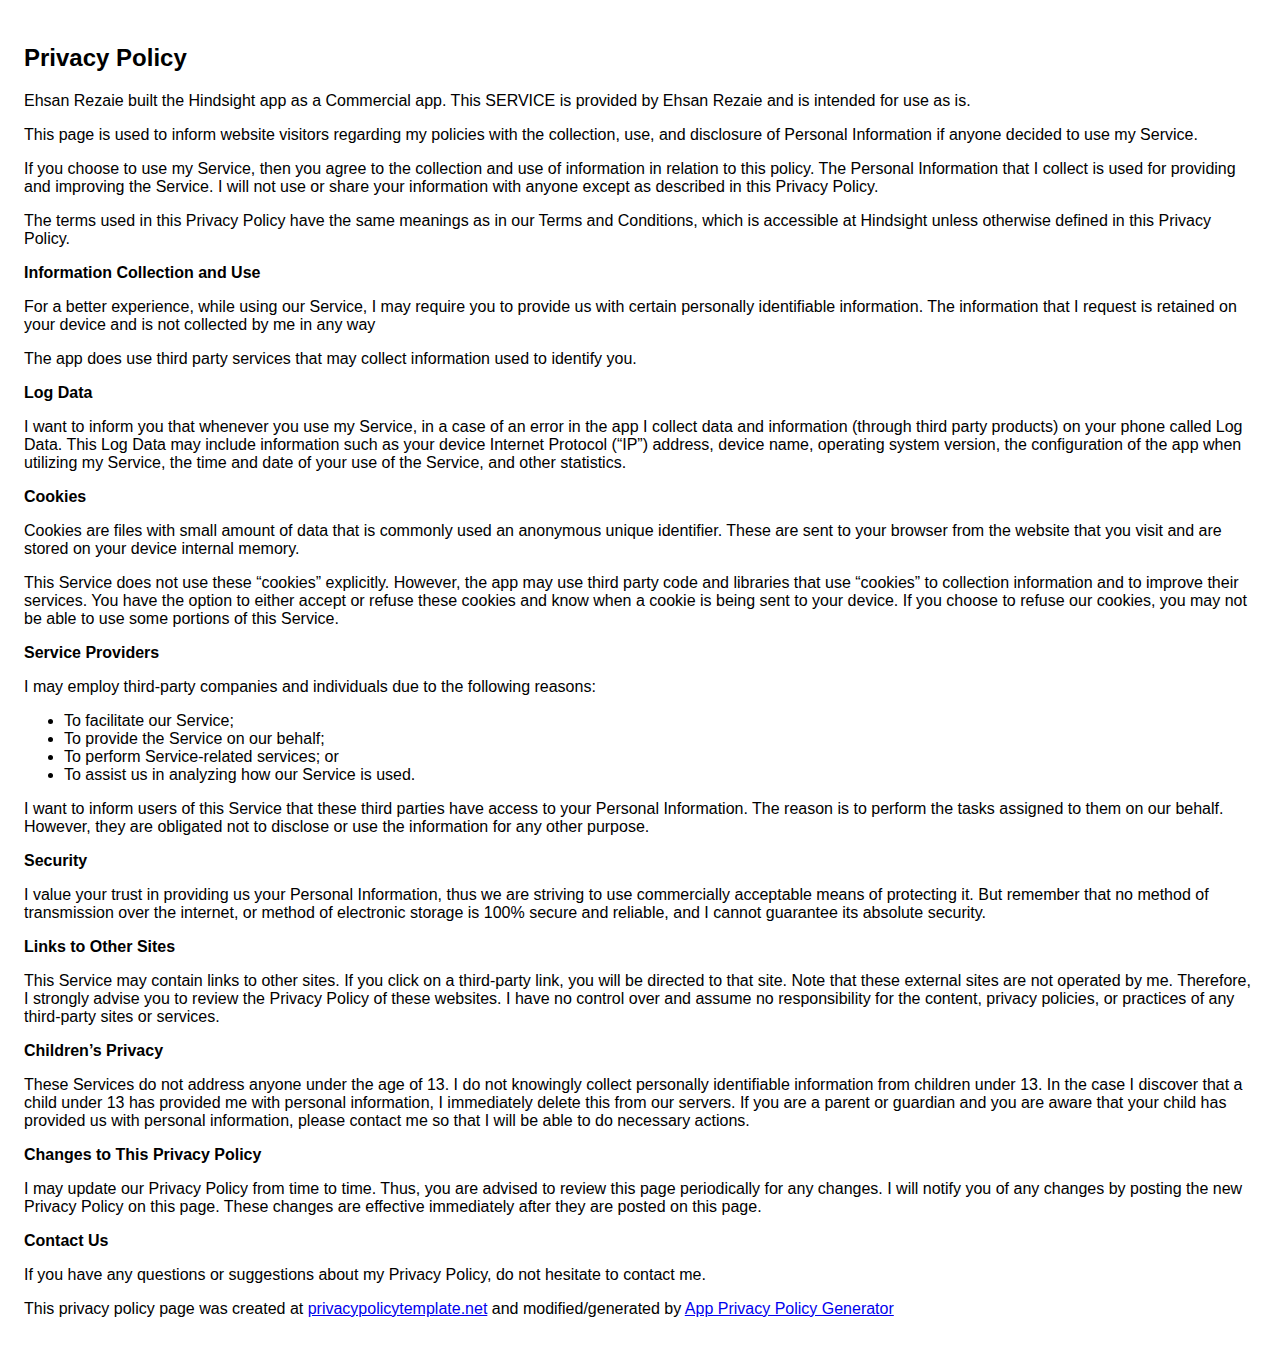
<file: privacy_policy.html>
<!DOCTYPE html><html> <head> <meta charset="utf-8"> <meta name="viewport" content="width=device-width"> <title>Privacy Policy</title> <style>body{font-family: "Helvetica Neue", Helvetica, Arial, sans-serif; padding:1em;}</style></head> <body><h2>Privacy Policy</h2> <p> Ehsan Rezaie built the Hindsight app as a Commercial app. This SERVICE is provided by Ehsan Rezaie  and is intended for use as is.
                  </p> <p>This page is used to inform website visitors regarding my policies with the collection, use, and
                    disclosure of Personal Information if anyone decided to use my Service.
                  </p> <p>If you choose to use my Service, then you agree to the collection and use of information in relation
                    to this policy. The Personal Information that I collect is used for providing and improving the
                    Service. I will not use or share your information with anyone except as described
                    in this Privacy Policy.
                  </p> <p>The terms used in this Privacy Policy have the same meanings as in our Terms and Conditions, which is accessible
                    at Hindsight unless otherwise defined in this Privacy Policy.
                  </p> <p><strong>Information Collection and Use</strong></p> <p>For a better experience, while using our Service, I may require you to provide us with certain
                    personally identifiable information. The information that I request is retained on your device and is not collected by me in any way
                  </p> <p>The app does use third party services that may collect information used to identify you.</p> <!----> <p><strong>Log Data</strong></p> <p> I want to inform you that whenever you use my Service, in a case of an
                    error in the app I collect data and information (through third party products) on your phone
                    called Log Data. This Log Data may include information such as your device Internet Protocol (“IP”) address,
                    device name, operating system version, the configuration of the app when utilizing my Service,
                    the time and date of your use of the Service, and other statistics.
                  </p> <p><strong>Cookies</strong></p> <p>Cookies are files with small amount of data that is commonly used an anonymous unique identifier. These
                    are sent to your browser from the website that you visit and are stored on your device internal memory.
                  </p> <p>This Service does not use these “cookies” explicitly. However, the app may use third party code and libraries
                    that use “cookies” to collection information and to improve their services. You have the option to either
                    accept or refuse these cookies and know when a cookie is being sent to your device. If you choose to
                    refuse our cookies, you may not be able to use some portions of this Service.
                  </p> <p><strong>Service Providers</strong></p> <p> I may employ third-party companies and individuals due to the following reasons:</p> <ul><li>To facilitate our Service;</li> <li>To provide the Service on our behalf;</li> <li>To perform Service-related services; or</li> <li>To assist us in analyzing how our Service is used.</li></ul> <p> I want to inform users of this Service that these third parties have access to your
                    Personal Information. The reason is to perform the tasks assigned to them on our behalf. However, they
                    are obligated not to disclose or use the information for any other purpose.
                  </p> <p><strong>Security</strong></p> <p> I value your trust in providing us your Personal Information, thus we are striving
                    to use commercially acceptable means of protecting it. But remember that no method of transmission over
                    the internet, or method of electronic storage is 100% secure and reliable, and I cannot guarantee
                    its absolute security.
                  </p> <p><strong>Links to Other Sites</strong></p> <p>This Service may contain links to other sites. If you click on a third-party link, you will be directed
                    to that site. Note that these external sites are not operated by me. Therefore, I strongly
                    advise you to review the Privacy Policy of these websites. I have no control over
                    and assume no responsibility for the content, privacy policies, or practices of any third-party sites
                    or services.
                  </p> <p><strong>Children’s Privacy</strong></p> <p>These Services do not address anyone under the age of 13. I do not knowingly collect
                    personally identifiable information from children under 13. In the case I discover that a child
                    under 13 has provided me with personal information, I immediately delete this from
                    our servers. If you are a parent or guardian and you are aware that your child has provided us with personal
                    information, please contact me so that I will be able to do necessary actions.
                  </p> <p><strong>Changes to This Privacy Policy</strong></p> <p> I may update our Privacy Policy from time to time. Thus, you are advised to review
                    this page periodically for any changes. I will notify you of any changes by posting
                    the new Privacy Policy on this page. These changes are effective immediately after they are posted on
                    this page.
                  </p> <p><strong>Contact Us</strong></p> <p>If you have any questions or suggestions about my Privacy Policy, do not hesitate to contact
                    me.
                  </p> <p>This privacy policy page was created at <a href="https://privacypolicytemplate.net" target="_blank">privacypolicytemplate.net</a>                    and modified/generated by <a href="https://app-privacy-policy-generator.firebaseapp.com/" target="_blank">App Privacy Policy Generator</a></p></body></html>
</file>
